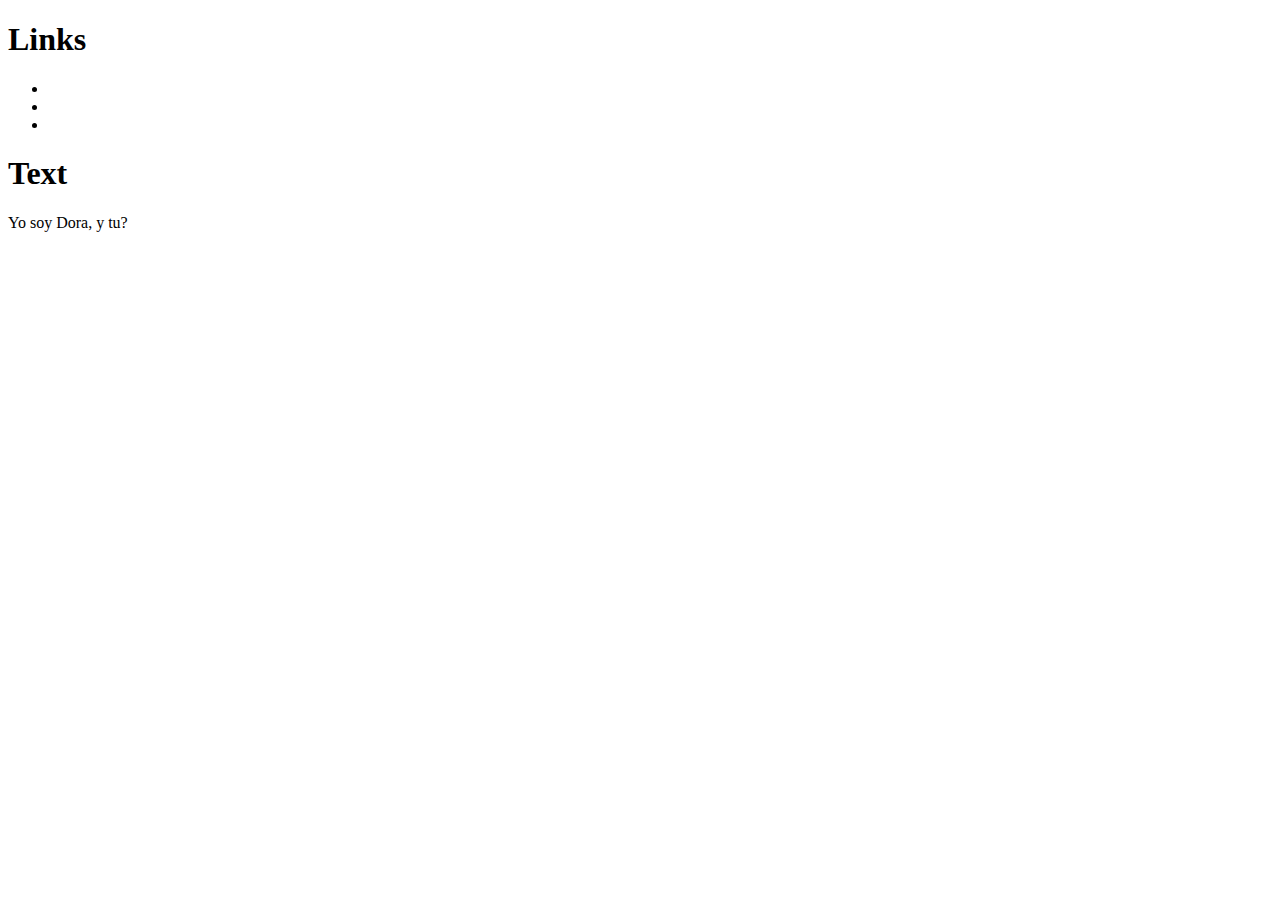
<file: about.html>
<!DOCTYPE html>
<html lang="us-en">

<head>
    <meta charset="UTF-8">
    <title>About Me</title>
</head>

<body>
    <h1>Links</h1>
    <ul>
        <li></li>
        <li></li>
        <li></li>
    </ul>

    <h1>Text</h1>
    <p>Yo soy Dora, y tu?</p>
</body>

</html>
</file>
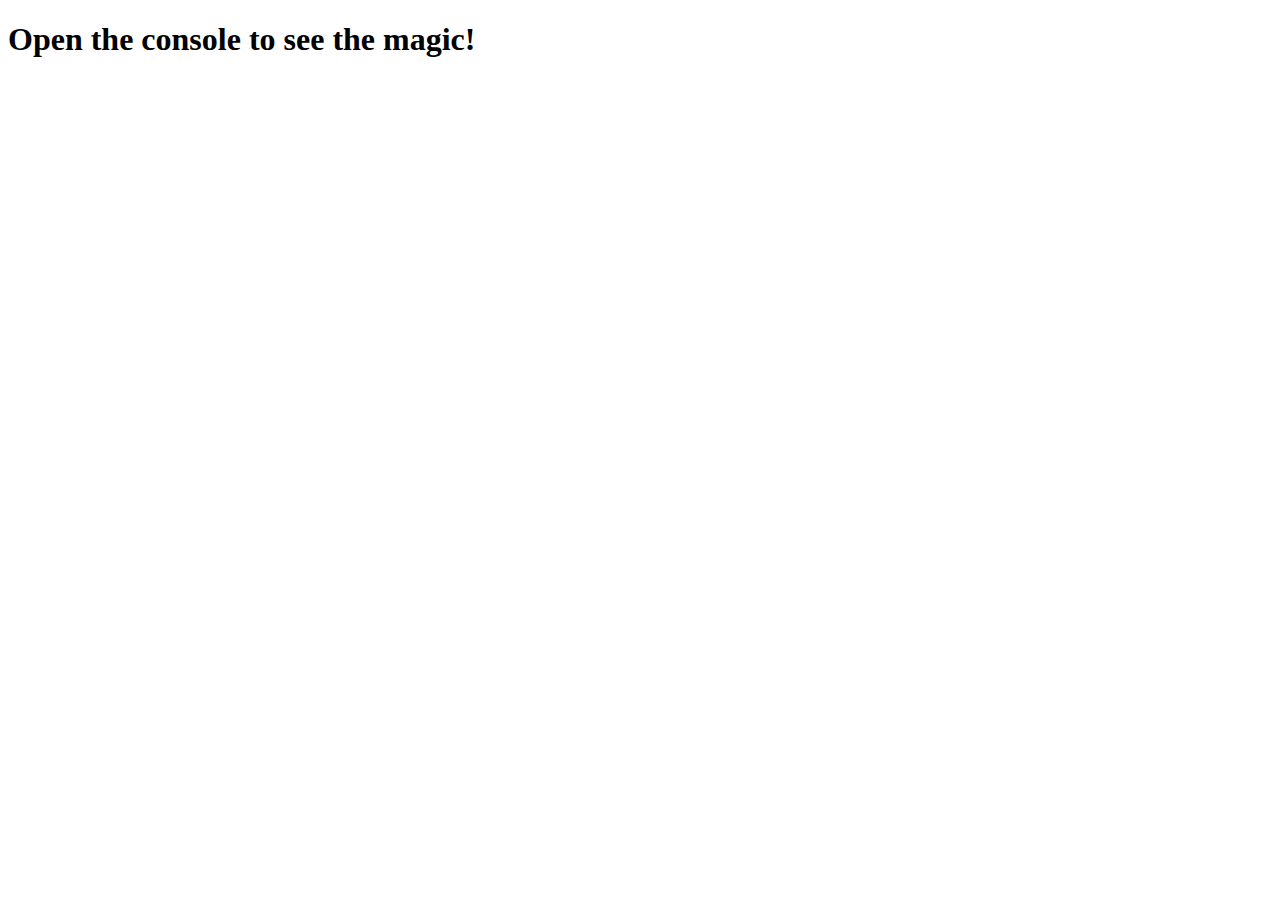
<file: gallery/Work/FunctionPractice.html>
<!DOCTYPE html>
<html lang="en-us">
  <head>
    <meta charset="UTF-8">
    <title>My First Function</title>
  </head>
  <body>

    <h1>Open the console to see the magic!</h1>

    <script>

      // FUNCTIONS
      // ================================================================================

      // Create a Function called "adder" that take three arguments (x, y, z).
      // The function should add the arguments together, and log the result to the console.
      function adder (x, y, z){
        console.log(x + y + z)

      }
      // Create a Function called "multiplier" that takes three arguments (x, y, z).
      // The function should multiply the arguments, and log the result to the console.
      function multiplier (x, y, z){
        console.log(x * y * z)
      }
      // Create a Function called "isString" that takes three arguments (x, y, z).
      // "isString" determines if all three arguments are strings and logs an appropriate response to the console.
      function isString (x, y, z){
        if (typeof x === "string" && y === "string" && z === "string"){
          console.log("x, y, and z are all strings")
        }
        else{
          console.log("x, y, and z are not all strings")
        }
      }

      // Create a Function called "vowelChecker" that takes in a single argument (x).
      // "vowlChecker" logs whether or not the input is a vowel.
      function vowelChecker (x){
        if (x === "a" || x === "A" || x === "e" || x === "E" || x === "i" || x === "I" || x === "o" || x === "O" || x === "u" || x === "U"){
          console.log("x is a vowel.")
        }
          
        else{
          console.log("x is not a vowel")
        }


      }

      // BONUS
      // Creates a version of "adder" that returns its result. Function is called "adderReturn".
      function adderReturn (x, y, z){
        return(x + y + z)
      }

      // Creates a version of "multiplier" that returns its result. Function is called "multiplierReturn".
      function multiplierReturn (x, y, z){
        return(x * y * z)
      }

      // FUNCTION EXECUTION
      // ================================================================================

      // Add in the lines of code below necessary to call the functions we created above.


      // Call the adder function here.
      console.log(adder(1,2,3))
      console.log("-------------------");


      // Call the multiplier function here.

      console.log(multiplier(2,3,4))
      console.log("-------------------");


      // Call the isString function here.

      console.log(isString("hello", "hola", "bonjour"))
      console.log("-------------------");


      // Call the vowelChecker function here.
      
      console.log(vowelChecker("w"))
      console.log("-------------------");


      // BONUS
      // Call the adderReturn function here and set it equal to a variable. Then log that variable to the console.

      var hello = (adderReturn(1,2,3))
      console.log(hello)
      console.log("-------------------");


      // Call the multiplierReturn function here and set it equal to a variable. Then log that variable to the console.

      var multy = (multiplierReturn(1,2,3))
      console.log(multy)
    </script>

  </body>
</html>
</file>
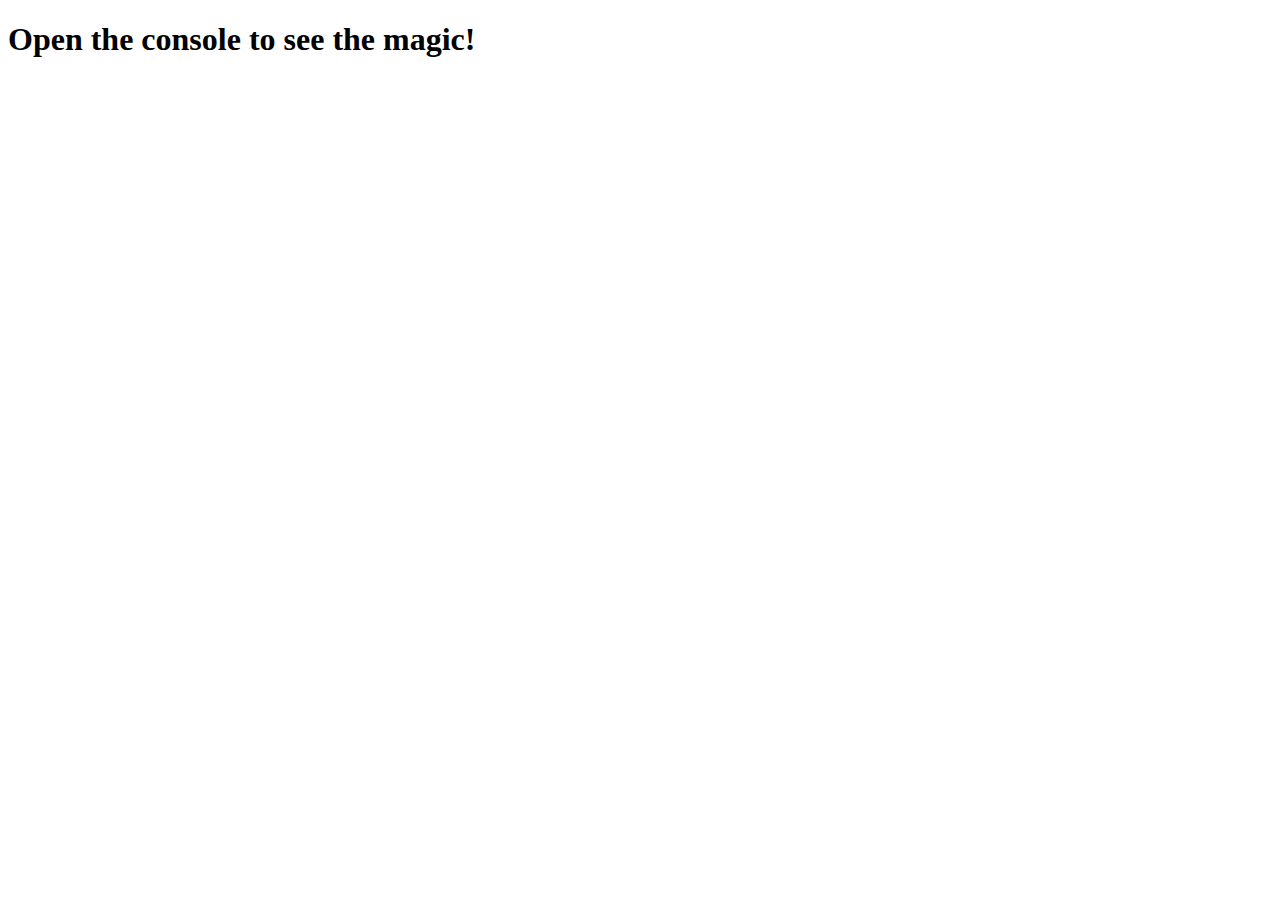
<file: gallery/Work/LoopingThroughArray.html>
<!DOCTYPE html>
<html lang="en-us">
  <head>
    <meta charset="UTF-8">
    <title>Looping Through Arrays</title>
  </head>
  <body>

    <h1>Open the console to see the magic!</h1>

    <script>

      // Creating an array of vegetables.
      var vegetables = ["Carrots", "Peas", "Lettuce", "Tomatoes"];

      // Looping through each item in the array and logging a message to the console.
      for (var i = 0; i < vegetables.length; i++) {
        console.log("I love " + vegetables[i]);
      }

    </script>
    
  </body>
</html>
</file>
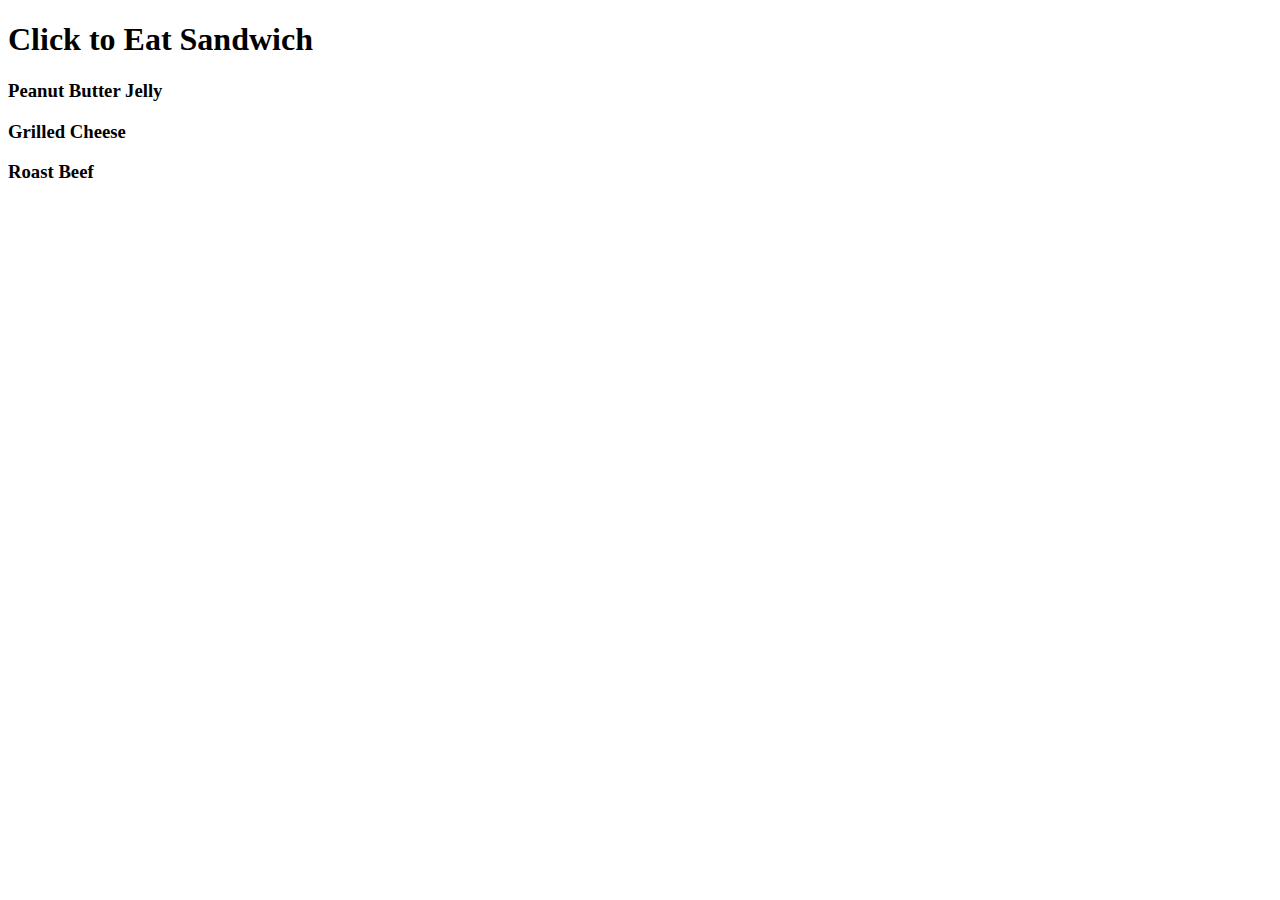
<file: gallery/Work/SandwichTime.html>
<!DOCTYPE html>
<html lang="en">

<head>
  <meta charset="UTF-8">
  <title>Trigger Clicked</title>

  <!-- Added link to the jQuery Library -->
  <script src="https://cdnjs.cloudflare.com/ajax/libs/jquery/3.2.1/jquery.min.js"></script>

</head>

<body>

  <h1>Click to Eat Sandwich</h1>
  <h3 id="pbj">Peanut Butter Jelly</h3>
  <h3 id="grilledCheese">Grilled Cheese</h3>
  <h3 id="roastBeef">Roast Beef</h3>

  <div id="image-div"></div>

  <script type="text/javascript">

    // This document.ready isn't necessary in this example... but is needed in cases where the HTML is complex.
    // This code makes sure that the JavaScript doesn't get run until the HTML is finished loading
    // It's useful to become familiar with now.

    $(document).ready(function() {

      // VARIABLES
      // ====================================================================
      // Here we create variables for tracking the number of sandwiches eaten
      // ...
      var pbjMade = 0;
      var gcMade = 0;
      var rbMade = 0;

      // ...

      // FUNCTIONS
      // ====================================================================
      // Here we create various on "click" functions which capture the clicks
      // Inside each click event is the code to create an alert, update the counter, then show the updated count.
      // ...
      $("#pbj").on("click", function(){
        pbjMade = pbjMade + 1;
        alert("You just made a PBJ sandwich.")
        if (pbjMade === 1){  
          alert("You have made 1 PBJ sandwich.")
        }
        else{
          alert("You have made "+ pbjMade+" PBJ sandwich's.")
        }
      })
      
      $("#grilledCheese").on("click", function(){
        gcMade = gcMade + 1;
        alert("You just made a GrilledCheese sandwich.")
        if (gcMade === 1){  
          alert("You have made 1 GrilledCheese sandwich.")
        }
        else{
          alert("You have made "+ gcMade+" GrilledCheese sandwich's.")
        }
      })
        
      $("#roastBeef").on("click", function(){
        rbMade = rbMade + 1;
        alert("You just made a RoastBeef sandwich")
        if (rbMade === 1){  
          alert("You have made 1 RoastBeef sandwich")
        }
        else{
          alert("You have made "+ rbMade+" RoastBeef sandwich's")
        }
      })

      // ...

    })

</script>

</body>

</html>
</file>
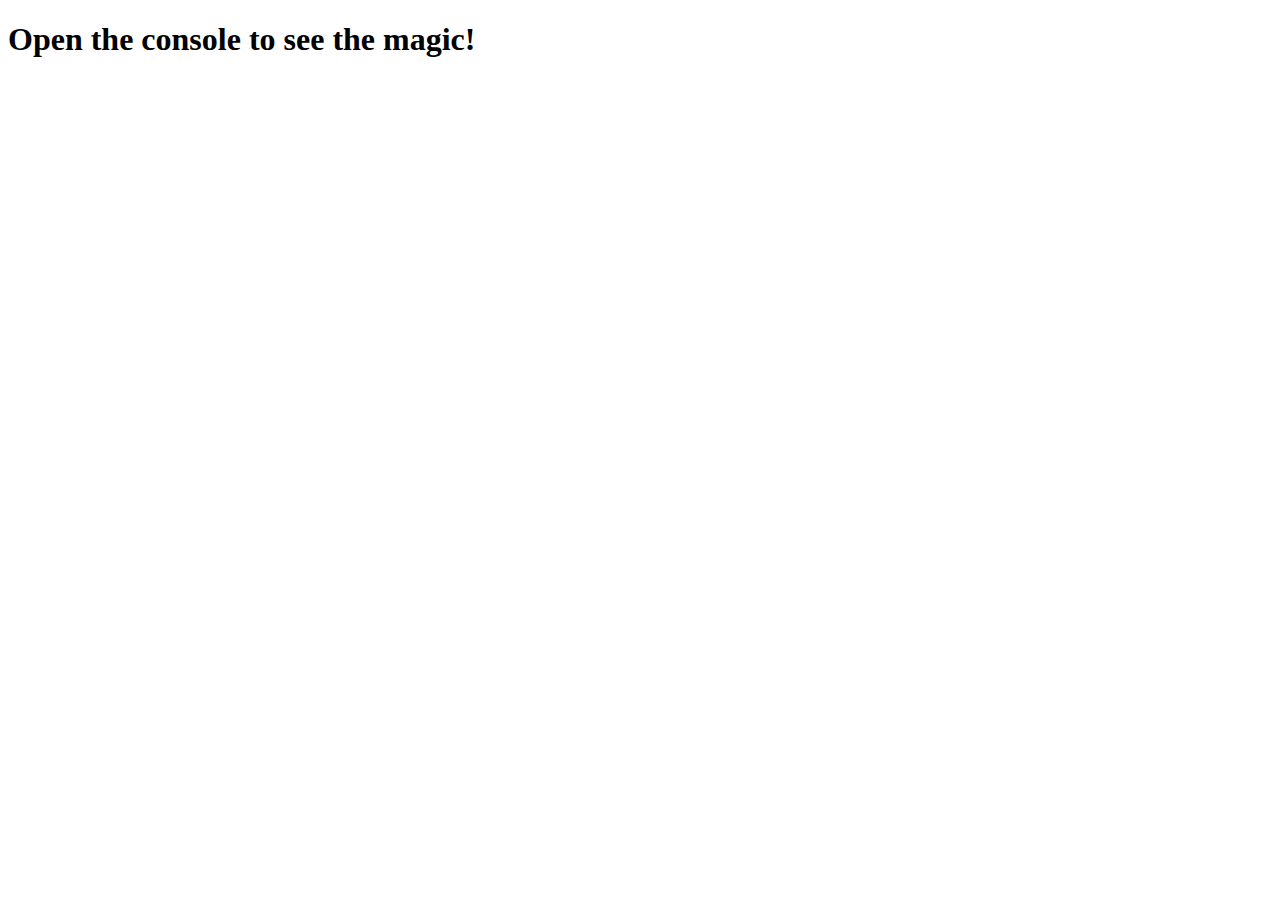
<file: gallery/Work/ZooAnimals.html>
<!DOCTYPE html>
<html lang="en-us">
  <head>
    <meta charset="UTF-8">
    <title>Loops</title>
  </head>
  <body>

    <h1>Open the console to see the magic!</h1>

    <script>

      // Array of zoo animals.
    var zooAnimals = ["Zebra", "Rhino", "Giraffe", "Owl"];

      // Rewrite the following code to print all of the animals using a for-loop.
    for (var i=0; i<zooAnimals.length; i++){
      console.log(zooAnimals[i])

    }


    </script>
    
  </body>
</html>
</file>
